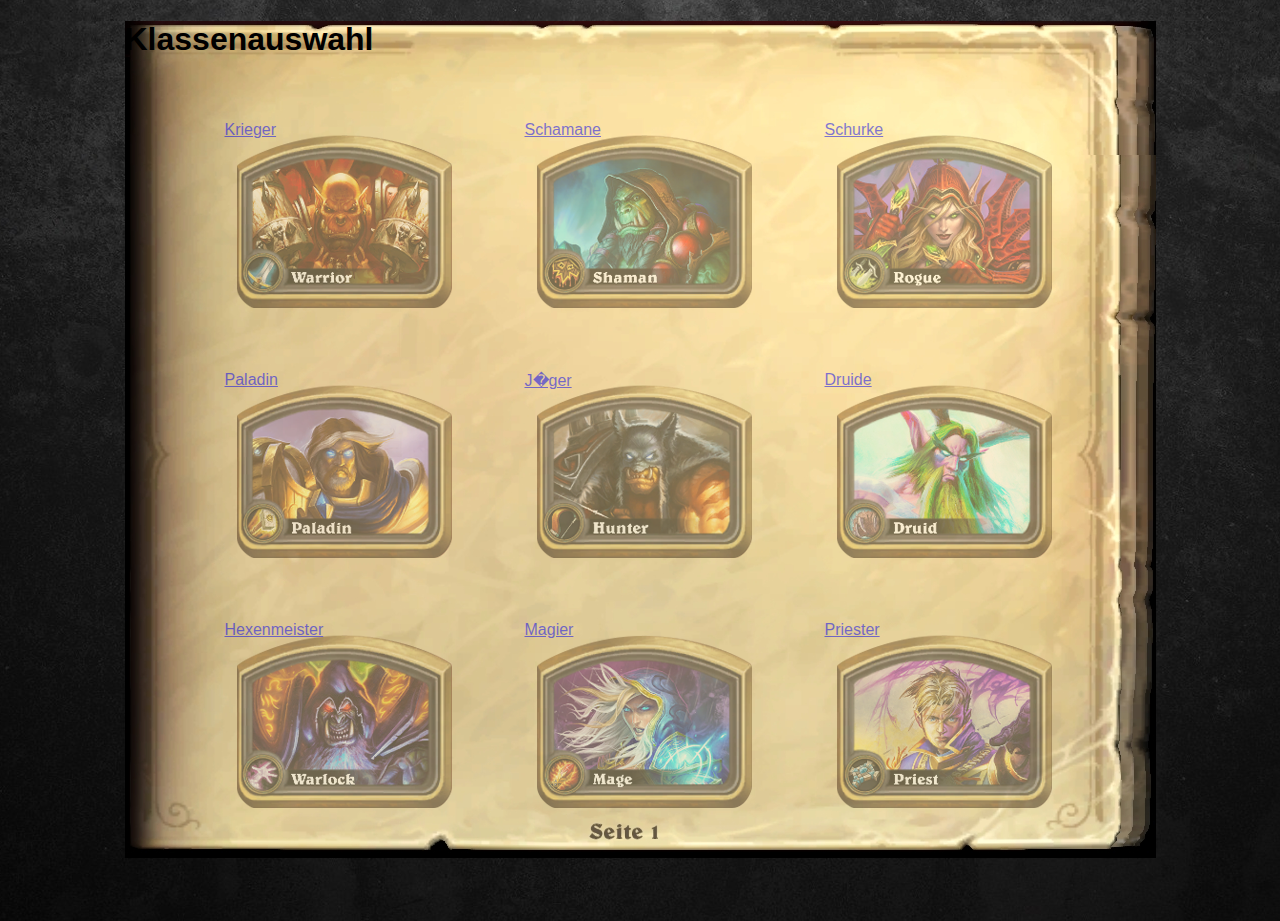
<file: index.html>
<!DOCTYPE html>
<html>
<head>
<title>Hearthstone Cardcounter</title>
<script src="js/jquery.js"></script>
<script src="js/jquery.getpost.js"></script>
<script src="js/db_cards.js"></script>
<script src="js/main_index.js"></script>
<link rel="stylesheet" title="Gold (right, fixed) + navbar" href="skins/andi01/main_index.css">
</head>
<body>
<div class="overall">
	<section class="chooseclass">
	<h1>Klassenauswahl</h1>
	<div>
		<a href="#c1;;" class="class1">Krieger</a>
		<a href="#c2;;" class="class2">Schamane</a>
		<a href="#c3;;" class="class3">Schurke</a>
		<a href="#c4;;" class="class4">Paladin</a>
		<a href="#c5;;" class="class5">J�ger</a>
		<a href="#c6;;" class="class6">Druide</a>
		<a href="#c7;;" class="class7">Hexenmeister</a>
		<a href="#c8;;" class="class8">Magier</a>
		<a href="#c9;;" class="class9">Priester</a>
	</div>
	</section>
	<section class="choosecards">
		<div class="header">
		<a href="#" class="class" title="zur�ck zur Klassenwahl"></a>
		<INPUT type="search" name="query"/><ul class="search_autocomplete"></ul>
		<ul class="manawahl">
			<li class="mana manaall active" data-value="">alle</li>
			<li class="mana mana0" data-value="0">0</li>
			<li class="mana mana1" data-value="1">1</li>
			<li class="mana mana2" data-value="2">2</li>
			<li class="mana mana3" data-value="3">3</li>
			<li class="mana mana4" data-value="4">4</li>
			<li class="mana mana5" data-value="5">5</li>
			<li class="mana mana6" data-value="6">6</li>
			<li class="mana mana7" data-value="7">7+</li>
		</ul>
		<ul class="cardgroup">
			<li class="class">Klasse</li>
			<li class="neutral">Neutral</li>
			<li class="naxxramas">Naxxramas</li>
		</ul>
		</div>
		<ul class="allcards">
		</ul>
		<div class="deckhead">
			<span class="name"></span>
			<INPUT type="text" name="name" placeholder="Mein Deck"/>
		</div>
		<div class="managraph">
			<div class="mana0"><span class="anzahl">0</span><div class="progress"><div class="v1"></div><div class="v2"></div></div></div>
			<div class="mana1"><span class="anzahl">0</span><div class="progress"><div class="v1"></div><div class="v2"></div></div></div>
			<div class="mana2"><span class="anzahl">0</span><div class="progress"><div class="v1"></div><div class="v2"></div></div></div>
			<div class="mana3"><span class="anzahl">0</span><div class="progress"><div class="v1"></div><div class="v2"></div></div></div>
			<div class="mana4"><span class="anzahl">0</span><div class="progress"><div class="v1"></div><div class="v2"></div></div></div>
			<div class="mana5"><span class="anzahl">0</span><div class="progress"><div class="v1"></div><div class="v2"></div></div></div>
			<div class="mana6"><span class="anzahl">0</span><div class="progress"><div class="v1"></div><div class="v2"></div></div></div>
			<div class="mana7"><span class="anzahl">0</span><div class="progress"><div class="v1"></div><div class="v2"></div></div></div>
		</div>
		<ul class="selcards"></ul>
		<div class="cardcount"><span class="value">0</span>/30</div>
		<div class="socialbuttons"><button class="counter">in den Counter �bertragen</button><button class="facebook">Facebook</button><button class="twitter">Twitter</button></div>
		<ul class="stats">
			<li class="minion type0" data-key="minion"><label>Diener:</label><span class="value">0</span></li>
			<li class="spell type0" data-key="spell"><label>Zauber:</label><span class="value">0</span></li>
			<li class="weapon type0" data-key="weapon"><label>Waffen:</label><span class="value">0</span></li>
			<li class="battlecry" data-key="battlecry"><label>Kampfschrei:</label><span class="value">0</span></li>
			<li class="stealth" data-key="stealth"><label>Verstohlenheit:</label><span class="value">0</span></li>
			<li class="charge" data-key="charge"><label>Ansturm:</label><span class="value">0</span></li>
			<li class="deathrattle" data-key="deathrattle"><label>Todesschrei:</label><span class="value">0</span></li>
			<li class="shield" data-key="shield"><label>Schild:</label><span class="value">0</span></li>
			<li class="enrage" data-key="enrage"><label>Enrage:</label><span class="value">0</span></li>
			<li class="freeze" data-key="freeze"><label>Freeze:</label><span class="value">0</span></li>
			<li class="overload" data-key="overload"><label>�berladen:</label><span class="value">0</span></li>
			<li class="secret" data-key="secret"><label>Geheimnis:</label><span class="value">0</span></li>
			<li class="silence" data-key="silence"><label>Stille:</label><span class="value">0</span></li>
			<li class="spelldmg" data-key="spelldmg"><label>Spell Damage:</label><span class="value">0</span></li>
			<li class="summon" data-key="summon"><label>Beschw�rung:</label><span class="value">0</span></li>
			<li class="windfury" data-key="windfury"><label>Windzorn:</label><span class="value">0</span></li>
			<li class="taunt type2" data-key="taunt"><label>Spott:</label><span class="value">0</span></li>
			<li class="beast type2" data-key="beast"><label>Wildtier:</label><span class="value">0</span></li>
			<li class="demon type2" data-key="demon"><label>D�mon:</label><span class="value">0</span></li>
			<li class="dragon type2" data-key="dragon"><label>Drache:</label><span class="value">0</span></li>
			<li class="murloc type2" data-key="murloc"><label>Murloc:</label><span class="value">0</span></li>
			<li class="pirate type2" data-key="pirate"><label>Pirat:</label><span class="value">0</span></li>
			<li class="totem type2" data-key="totem"><label>Totem:</label><span class="value">0</span></li>
		</ul>
	</section>
</div>


</body>
</html>
</file>
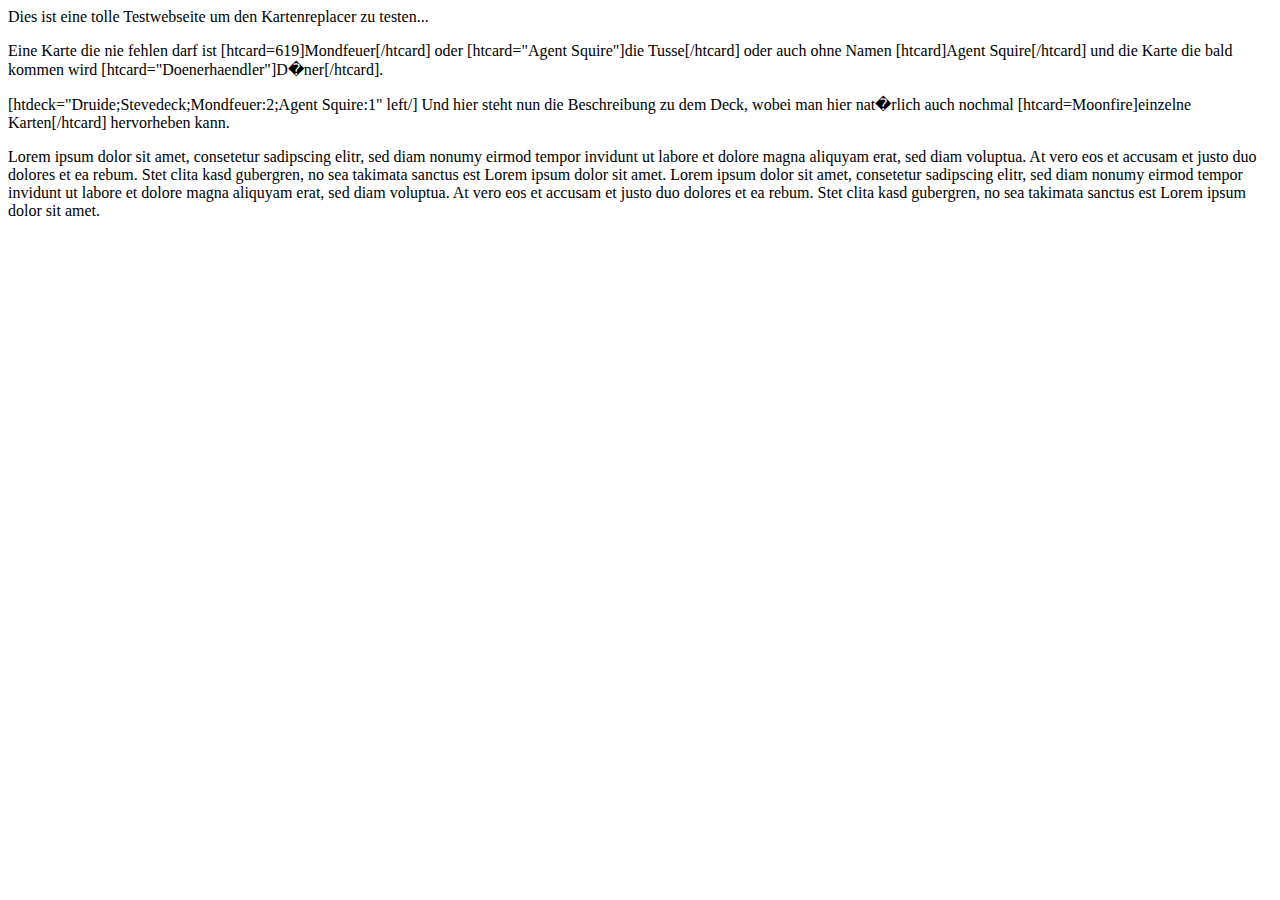
<file: website/examples/test.html>
<html>
<head>
<script src="//code.jquery.com/jquery-1.11.0.min.js"></script>
<script src="//hearthstone.justnetwork.eu/js/db_cards.js"></script>
<script src="//hearthstone.justnetwork.eu/js/jnscript.max.js"></script>
<link rel="stylesheet" type="text/css" href="//hearthstone.justnetwork.eu/css/jnscript.css">
<title>Test</title>
</head>
<body>

<p>Dies ist eine tolle Testwebseite um den Kartenreplacer zu testen...</p>

<p>Eine Karte die nie fehlen darf ist [htcard=619]Mondfeuer[/htcard] oder [htcard="Agent Squire"]die Tusse[/htcard] oder auch ohne Namen [htcard]Agent Squire[/htcard] und die Karte die bald kommen wird [htcard="Doenerhaendler"]D�ner[/htcard].</p>


<p>[htdeck="Druide;Stevedeck;Mondfeuer:2;Agent Squire:1" left/] Und hier steht nun die Beschreibung zu dem Deck, wobei man hier nat�rlich auch nochmal [htcard=Moonfire]einzelne Karten[/htcard] hervorheben kann.</p>
<p>Lorem ipsum dolor sit amet, consetetur sadipscing elitr, sed diam nonumy eirmod tempor invidunt ut labore et dolore magna aliquyam erat, sed diam voluptua. At vero eos et accusam et justo duo dolores et ea rebum. Stet clita kasd gubergren, no sea takimata sanctus est Lorem ipsum dolor sit amet. Lorem ipsum dolor sit amet, consetetur sadipscing elitr, sed diam nonumy eirmod tempor invidunt ut labore et dolore magna aliquyam erat, sed diam voluptua. At vero eos et accusam et justo duo dolores et ea rebum. Stet clita kasd gubergren, no sea takimata sanctus est Lorem ipsum dolor sit amet.</p>
</body>
</html>
</file>
<file: skins/andi01/main_index.css>
@import url(http://fonts.googleapis.com/css?family=Yanone+Kaffeesatz:400,700);

html, body { width: 100%;height:100%; margin: 0; padding: 0; font-family: Calibri,Arial, Sans-Serif; background: black url(img/layout/bg01.jpg) no-repeat center center; vertical-align: center;  }
img { border: 0px; }

section.chooseclass { margin: auto auto; width: 1031px; height: 837px; background: url(img/layout/bg_page.jpg) no-repeat center center; position: relative;}

.overall > section { display: none; }
.overall > section.active { display: block;}




ul.selcards { margin: 0px auto; padding: 0px; width: 224px; margin: }
ul.selcards > li { display: block; cursor: pointer; position: relative; list-style:none; background-position: center center; background-repeat: no-repeat; width: 224px; height: 37px;}
ul.selcards .cardname { display: none; }
ul.selcards span.anzahl { position: absolute; right: 5px; line-height: 37px; font-size:20px; color: #FFC800; font-weight:bold; text-shadow: #000 0px 0px 1px; opacity: 0.9; }
ul.selcards span.anzahl1 { display: none; }
ul.selcards span.anzahl0 { display: none; }

div.deckhead { position: absolute; width: 254px; top: 0px; right: 0px; height: 101px; }
div.deckhead span.name { position: absolute; display: block; height: 30px; width: 220px; left: 23px; bottom: 20px; cursor: pointer; color: white; line-height:30px; font-weight:bold; }
.deckhead INPUT{ display:none; position: absolute; height: 30px; width: 220px; left: 23px; bottom: 20px; background: none; color: white; border: none; }



section.chooseclass a { position: absolute;  width: 240px; height:200px; background: url(img/layout/heroes_sprite.png) no-repeat; opacity: 0.5; }
section.chooseclass a.class1 { left: 100px; top:100px; background-position:0px 0px; }
section.chooseclass a.class2 { left: 400px; top:100px; background-position:-240px 0px; }
section.chooseclass a.class3 { left: 700px; top:100px; background-position:-480px 0px; }
section.chooseclass a.class4 { left: 100px; top:350px; background-position:-720px 0px; }
section.chooseclass a.class5 { left: 400px; top:350px; background-position:-960px 0px; }
section.chooseclass a.class6 { left: 700px; top:350px; background-position:-1200px 0px; }
section.chooseclass a.class7 { left: 100px; top:600px; background-position:-1440px 0px; }
section.chooseclass a.class8 { left: 400px; top:600px; background-position:-1680px 0px; }
section.chooseclass a.class9 { left: 700px; top:600px; background-position:-1920px 0px; }
section.chooseclass a:hover { opacity: 1; }

section.choosecards { position: relative; width:1000px; margin: 50px auto; background: #ffa; border: 1px solid #844;}

section.choosecards .header { position: relative; height: 75px; }
section.choosecards .header INPUT[name='query'] { position: absolute; top: 10px; left: 35px; width: 100px; }
section.choosecards .header a.class { position: absolute; top: 10px; left: 10px; width: 24px; height:24px;  }
section.choosecards ul.cardgroup { position: absolute; left: 10px; bottom: 0px; list-style: none; padding: 0px; margin: 0px; }
section.choosecards ul.cardgroup li { display: inline-block; }
section.choosecards ul.cardgroup li.active { font-weight:bold; }



section.choosecards .manawahl { display: block; position: absolute; left: 150px; top: 10px; margin: 0px; padding: 0px; list-style: none; }
section.choosecards .manawahl > li { display: inline-block; width: 24px; height: 24px; background: url(img/layout/mana.png) no-repeat 0px 0px; text-align: center; line-height:24px; font-size: 15px; color: white; text-shadow: #000 0px 0px 2px,#000 0px 0px 2px; opacity: 0.75; background-size: 24px auto; }
section.choosecards .manawahl > li.active { background-position: 0px -48px; opacity: 1; }
section.choosecards .manawahl > li:hover { opacity: 1; }
ul.allcards { background: #ffc; width:740px; height: 500px; }
ul.allcards > li { display: inline-block; width: 134px; height: 183px; background-size: cover; opacity: 0.9; cursor: pointer; background-image: url(img/cards/en/leer.png)}
ul.allcards > li:hover { opacity: 1; cursor: pointer; }
ul.allcards > li:active { opacity: 0.25; cursor: pointer; }

section.choosecards div.managraph { position: absolute; height:90px; top:100px; right:0px; width: 244px; padding: 5px; background: url(img/layout/dark-wood.jpg) repeat-y center center; }
div.managraph > div { width: 25px; height: 90%; display: inline-block; }
div.managraph > div > span { display: block; color: white; width: 100%; text-align: center; }
div.managraph > div > div.progress { position: relative; height: 70px; width: 22px; border: 1px solid #222; background: #444; border-radius: 3px; box-shadow: #888 1px 1px 1px; }
div.managraph div.progress .v1 { position: absolute; background: #44f; width: 100%; bottom: 0px; left: 0px; border-radius: 4px; }
div.managraph div.progress .v2 { position: absolute; background: #4f4; width: 100%; bottom: 0px; left: 0px; border-radius: 4px; }

ul.selcards { position: absolute; right: 0px; top: 230px; width: 254px; background: url(img/layout/dark-wood.jpg) repeat-y center center; }
ul.selcards li { margin: 0px auto; cursor: pointer; -webkit-transition: opacity 0.5s ease-in-out;
    -moz-transition: opacity 0.5s ease-in-out;
    -o-transition: opacity 0.5s ease-in-out;
    transition: opacity 0.5s ease-in-out;}
ul.selcards li.nohighlight { opacity: 0.25; filter: grayscale(100%);
-webkit-filter: grayscale(100%);
-moz-filter: grayscale(100%);
-ms-filter: grayscale(100%);
-o-filter: grayscale(100%);
filter: url(desaturate.svg#greyscale);
filter: gray;
-webkit-filter: grayscale(1); }

div.cardcount { position: absolute; width: 127px; height: 30px; top: 200px; right: 127px; background: url(img/layout/dark-wood.jpg) repeat-y 0px 0px; text-align: center; color: white; font-size: 20px; font-weight:bold; text-shadow: #88f 0px 0px 2px; }
div.socialbuttons { position: absolute; width: 127px; height: 30px; top: 200px; right: 0px; background: url(img/layout/dark-wood.jpg) repeat-y -127px 0px; text-align: center; color: white; font-size: 20px; font-weight:bold; line-height: 30px; text-shadow: #88f 0px 0px 2px; }
div.socialbuttons button.counter { display: inline-block; width: 24px; height: 24px; text-indent: -999px; overflow: hidden; background: url(img/icons/calc.png) no-repeat center center; border: none; cursor: pointer; background-size: cover; }
div.socialbuttons button.facebook { display: inline-block; width: 24px; height: 24px; text-indent: -999px; overflow: hidden; background: url(img/icons/social_facebook_box_blue.png) no-repeat center center; border: none; cursor: pointer; background-size: cover; }
div.socialbuttons button.twitter { display: inline-block; width: 24px; height: 24px; text-indent: -999px; overflow: hidden; background: url(img/icons/social_twitter_box_blue.png) no-repeat center center; border: none; cursor: pointer; background-size: cover; }


div.managraph div.progress >div {
    box-shadow: 5px 0px 5px rgba(255, 255, 255, .7) inset, -5px 0 5px rgba(255, 255, 255, .7) inset;    
	-webkit-animation: animate-glow 2s ease-out infinite;
    animation: animate-glow 2s ease-out infinite;     
	
	-webkit-transition: height 1s ease-in-out;
    -moz-transition: height 1s ease-in-out;
    -o-transition: height 1s ease-in-out;
    transition: height 1s ease-in-out;
}

ul.stats { background: #eee; list-style: none; padding: 0px; }
ul.stats li { display: inline-block;  width: 24.5%; height:25px; text-align: center; border: 1px solid #888; margin-top: 3px;  }
ul.stats li.type0 { width: 32%; font-weight: bold; }
ul.stats li span { margin-left: 2px; }
ul.stats li:hover { background: #8f8; border: 1px solid #000; }

ul.search_autocomplete { position: absolute; display: none; left: 33px; top:18px; z-index: 10; background: #eee; padding: 0px; width: 100px; border: 1px solid #888; }
ul.search_autocomplete li { display: block; color: black; list-style: none; line-height:20px; height:23px; border-bottom: 1px dotted #ccc; margin-left: 3px; }


/*Karten*/
ul.allcards li.card273 { background-image: url(img/cards/en/273n.png); }
ul.allcards li.card453 { background-image: url(img/cards/en/453n.png); }
ul.allcards li.card473 { background-image: url(img/cards/en/473n.png); }
ul.allcards li.card532 { background-image: url(img/cards/en/532n.png); }
ul.allcards li.card548 { background-image: url(img/cards/en/548n.png); }
ul.allcards li.card619 { background-image: url(img/cards/en/619n.png); }

body.de_DE ul.selcards li.card453 { background-image: url(img/counter/cards/de/453.png); }
body.de_DE ul.selcards li.card473 { background-image: url(img/counter/cards/de/473.png); }
body.de_DE ul.selcards li.card532 { background-image: url(img/counter/cards/de/532.png); }
body.de_DE ul.selcards li.card548 { background-image: url(img/counter/cards/de/548.png); }
body.de_DE ul.selcards li.card619 { background-image: url(img/counter/cards/de/619.png); }

/*Deckklassen*/
div.deckhead[data-class="6"] { ; background: url(img/counter/classes/class6_01.png) no-repeat center center;}



/*Animationen*/
@keyframes animate-glow {
 0% { box-shadow: 5px 0px 5px rgba(255, 255, 255, .7) inset, -5px 0 5px rgba(255, 255, 255, .7) inset;} 
 50% { box-shadow: 5px 0px 5px rgba(255, 255, 255, .3) inset, -5px 0 5px rgba(255, 255, 255, .3) inset;} 
 100% { box-shadow: 5px 0px 5px rgba(255, 255, 255, .7) inset, -5px 0 5px rgba(255, 255, 255, .7) inset;}
 }
 
 @-webkit-keyframes animate-glow {
		 0% { -webkit-box-shadow: 5px 0  5px rgba(255, 255, 255, .7) inset, -5px 0 5px rgba(255, 255, 255, .7) inset;} 
		 50% { -webkit-box-shadow: 5px 0 5px rgba(255, 255, 255, .3) inset, -5px 0 5px rgba(255, 255, 255, .3) inset;} 
		 100% { -webkit-box-shadow: 5px 0 5px rgba(255, 255, 255, .7) inset, -5px 0 5px rgba(255, 255, 255, .7) inset;}
		 }

		@-moz-keyframes animate-glow {
		 0% { -moz-box-shadow: 5px 0 5px rgba(255, 255, 255, .7) inset, -5px 0 5px rgba(255, 255, 255, .7) inset;} 
		 50% { -moz-box-shadow: 5px 0 5px rgba(255, 255, 255, .3) inset, -5px 0 5px rgba(255, 255, 255, .3) inset;} 
		 100% { -moz-box-shadow: 5px 0 5px rgba(255, 255, 255, .7) inset, -5px 0 5px rgba(255, 255, 255, .7) inset;}
		 }
</file>
